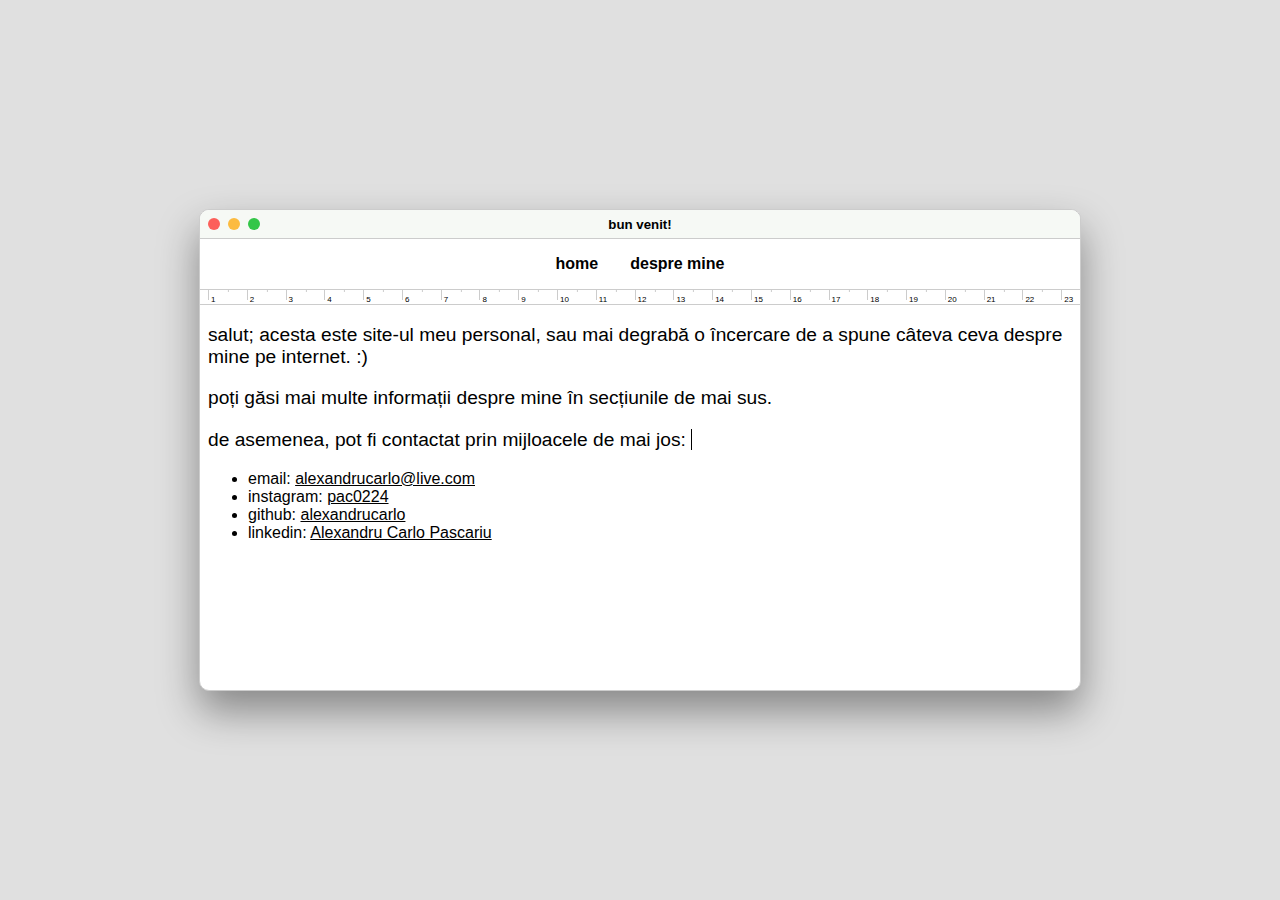
<file: index.html>
<!doctype html>
<html>
    <head>
        <meta charset="utf-8" />
        <meta name="viewport" content="width=device-width, initial-scale=1" />
        <meta name="author" content="alexandrucarlo" />
        <meta name="description" content=":P" />
        <link rel="stylesheet" href="style2.css" />
        <title>Home</title>
    </head>
    <body>
        <div class="mac_window">
            <div class="mac_titlebar">
                <div class="button close"></div>
                <div class="button minimize"></div>
                <div class="button maximize"></div>
                <h5>bun venit!</h5>
            </div>
            <header>
                <nav>
                    <ul>
                        <li>
                            <a href="index.html">home</a>
                        </li>
                        <li>
                            <a href="#">despre mine</a>
                            <div class="dropdown">
                                <ul>
                                    <li>
                                        <a href="realizari.html">realizări</a>
                                    </li>
                                    <li>
                                        <a href="aptitudini.html">aptitudini</a>
                                    </li>
                                    <li>
                                        <a href="pasiuni.html">pasiuni</a>
                                    </li>
                                </ul>
                            </div>
                        </li>
                    </ul>
                </nav>
            </header>
            <main>
                <div class="ruler">
                    <div class="cm"></div>
                    <div class="cm"></div>
                    <div class="cm"></div>
                    <div class="cm"></div>
                    <div class="cm"></div>
                    <div class="cm"></div>
                    <div class="cm"></div>
                    <div class="cm"></div>
                    <div class="cm"></div>
                    <div class="cm"></div>
                    <div class="cm"></div>
                    <div class="cm"></div>
                    <div class="cm"></div>
                    <div class="cm"></div>
                    <div class="cm"></div>
                    <div class="cm"></div>
                    <div class="cm"></div>
                    <div class="cm"></div>
                    <div class="cm"></div>
                    <div class="cm"></div>
                    <div class="cm"></div>
                    <div class="cm"></div>
                    <div class="cm"></div>
                    <div class="cm"></div>
                    <div class="cm"></div>
                    <div class="cm"></div>
                    <div class="cm"></div>
                    <div class="cm"></div>
                    <div class="cm"></div>
                    <div class="cm"></div>
                    <div class="cm"></div>
                    <div class="cm"></div>
                    <div class="cm"></div>
                    <div class="cm"></div>
                    <div class="cm"></div>
                    <div class="cm"></div>
                    <div class="cm"></div>
                </div>
                <div class="content">
                    <p>
                        salut; acesta este site-ul meu personal, sau mai degrabă
                        o încercare de a spune câteva ceva despre mine pe
                        internet. :)
                    </p>
                    <p>
                        poți găsi mai multe informații despre mine în secțiunile
                        de mai sus.
                    </p>
                    <p>
                        de asemenea, pot fi contactat prin mijloacele de mai
                        jos:&nbsp;<span></span>
                    </p>
                    <ul>
                        <li>
                            email:
                            <a href="mailto:alexandrucarlo@live.com"
                                >alexandrucarlo@live.com</a
                            >
                        </li>
                        <li>
                            instagram:
                            <a href="https://instagram.com/pac0224">pac0224</a>
                        </li>
                        <li>
                            github:
                            <a href="https://github.com/alexandrucarlo"
                                >alexandrucarlo</a
                            >
                        </li>
                        <li>
                            linkedin:
                            <a
                                href="https://www.linkedin.com/in/alexandru-carlo-pascariu-97bba9332/"
                                >Alexandru Carlo Pascariu</a
                            >
                        </li>
                    </ul>
                </div>
            </main>
            <!-- <footer>
                    <p>© 2024 Pascariu Alexandru Carlo</p>
                </footer> -->
        </div>
    </body>
</html>
</file>
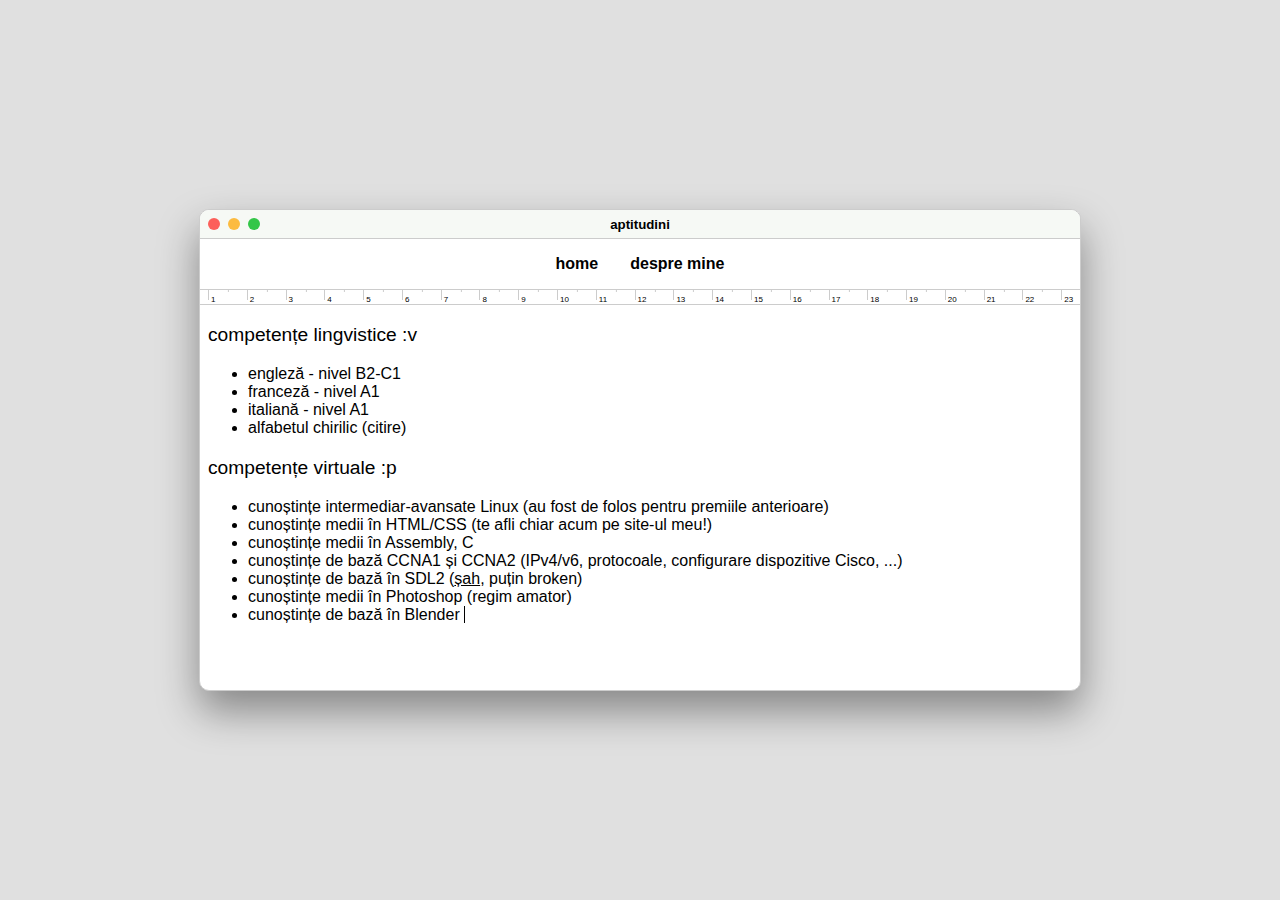
<file: aptitudini.html>
<!doctype html>
<html>
    <head>
        <meta charset="utf-8" />
        <meta name="viewport" content="width=device-width, initial-scale=1" />
        <meta name="author" content="alexandrucarlo" />
        <meta name="description" content=":P" />
        <link rel="stylesheet" href="style2.css" />
        <title>Aptitudini</title>
    </head>
    <body>
        <div class="mac_window">
            <div class="mac_titlebar">
                <div class="button close"></div>
                <div class="button minimize"></div>
                <div class="button maximize"></div>
                <h5>aptitudini</h5>
            </div>
            <header>
                <nav>
                    <ul>
                        <li>
                            <a href="index.html">home</a>
                        </li>
                        <li>
                            <a href="#">despre mine</a>
                            <div class="dropdown">
                                <ul>
                                    <li>
                                        <a href="realizari.html">realizări</a>
                                    </li>
                                    <li>
                                        <a href="aptitudini.html">aptitudini</a>
                                    </li>
                                    <li>
                                        <a href="pasiuni.html">pasiuni</a>
                                    </li>
                                </ul>
                            </div>
                        </li>
                    </ul>
                </nav>
            </header>
            <main>
                <div class="ruler">
                    <div class="cm"></div>
                    <div class="cm"></div>
                    <div class="cm"></div>
                    <div class="cm"></div>
                    <div class="cm"></div>
                    <div class="cm"></div>
                    <div class="cm"></div>
                    <div class="cm"></div>
                    <div class="cm"></div>
                    <div class="cm"></div>
                    <div class="cm"></div>
                    <div class="cm"></div>
                    <div class="cm"></div>
                    <div class="cm"></div>
                    <div class="cm"></div>
                    <div class="cm"></div>
                    <div class="cm"></div>
                    <div class="cm"></div>
                    <div class="cm"></div>
                    <div class="cm"></div>
                    <div class="cm"></div>
                    <div class="cm"></div>
                    <div class="cm"></div>
                    <div class="cm"></div>
                    <div class="cm"></div>
                    <div class="cm"></div>
                    <div class="cm"></div>
                    <div class="cm"></div>
                    <div class="cm"></div>
                    <div class="cm"></div>
                    <div class="cm"></div>
                    <div class="cm"></div>
                    <div class="cm"></div>
                    <div class="cm"></div>
                    <div class="cm"></div>
                    <div class="cm"></div>
                    <div class="cm"></div>
                </div>
                <div class="content">
                    <p>competențe lingvistice :v</p>
                    <ul>
                        <li>engleză - nivel B2-C1</li>
                        <li>franceză - nivel A1</li>
                        <li>italiană - nivel A1</li>
                        <li>alfabetul chirilic (citire)</li>
                    </ul>
                    <p>competențe virtuale :p</p>
                    <ul>
                        <li>
                            cunoștințe intermediar-avansate Linux (au fost de
                            folos pentru premiile anterioare)
                        </li>
                        <li>
                            cunoștințe medii în HTML/CSS (te afli chiar acum pe
                            site-ul meu!)
                        </li>
                        <li>cunoștințe medii în Assembly, C</li>
                        <li>
                            cunoștințe de bază CCNA1 și CCNA2 (IPv4/v6,
                            protocoale, configurare dispozitive Cisco, ...)
                        </li>
                        <li>
                            cunoștințe de bază în SDL2 (<a href="#">șah</a>,
                            puțin broken)
                        </li>
                        <li>cunoștințe medii în Photoshop (regim amator)</li>
                        <li>
                            cunoștințe de bază în Blender&nbsp;<span></span>
                        </li>
                    </ul>
                </div>
            </main>
            <!-- <footer>
                    <p>© 2024 Pascariu Alexandru Carlo</p>
                </footer> -->
        </div>
    </body>
</html>
</file>
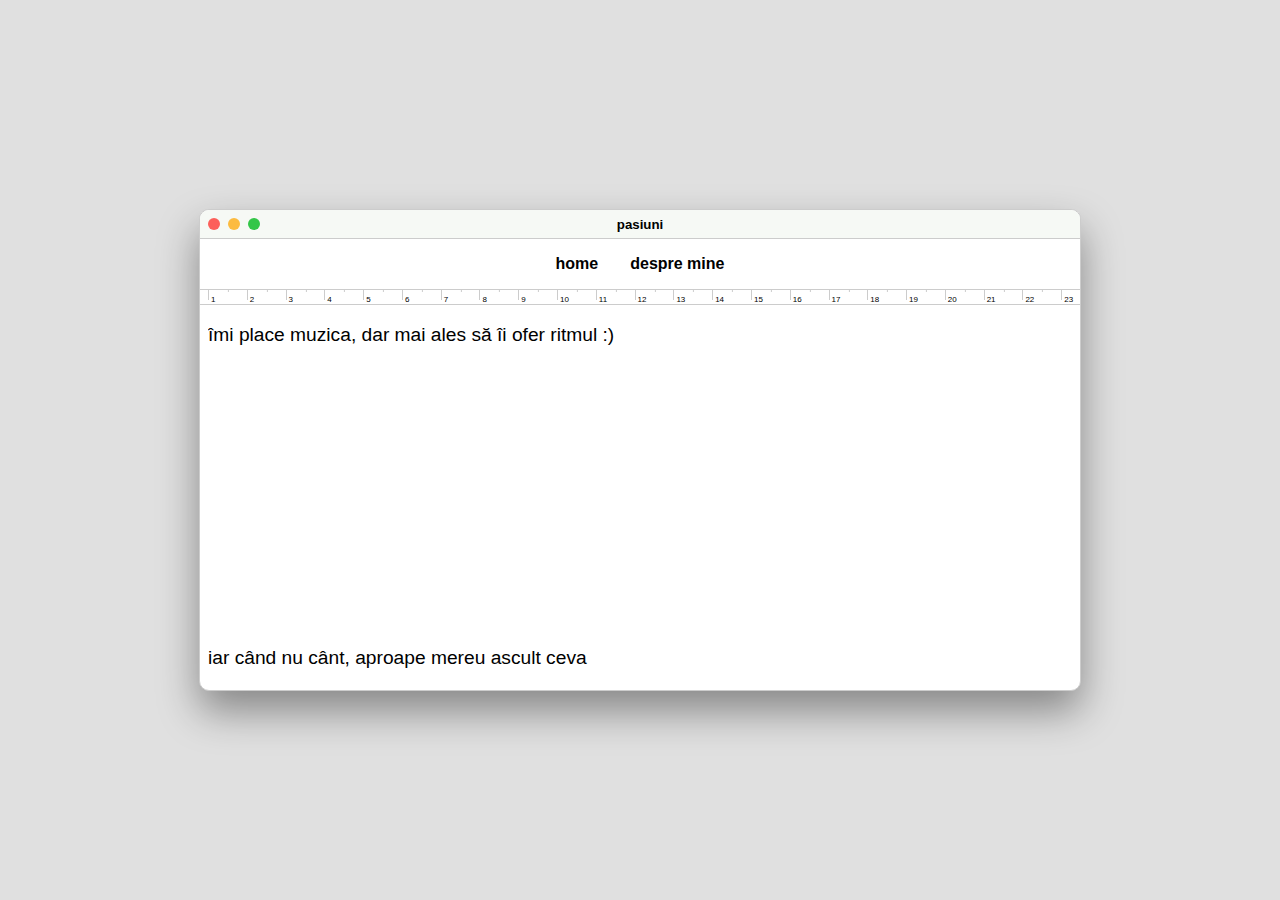
<file: pasiuni.html>
<!doctype html>
<html>
    <head>
        <meta charset="utf-8" />
        <meta name="viewport" content="width=device-width, initial-scale=1" />
        <meta name="author" content="alexandrucarlo" />
        <meta name="description" content=":P" />
        <link rel="stylesheet" href="style2.css" />
        <title>Pasiuni</title>
    </head>
    <body>
        <div class="mac_window">
            <div class="mac_titlebar">
                <div class="button close"></div>
                <div class="button minimize"></div>
                <div class="button maximize"></div>
                <h5>pasiuni</h5>
            </div>
            <header>
                <nav>
                    <ul>
                        <li>
                            <a href="index.html">home</a>
                        </li>
                        <li>
                            <a href="#">despre mine</a>
                            <div class="dropdown">
                                <ul>
                                    <li>
                                        <a href="realizari.html">realizări</a>
                                    </li>
                                    <li>
                                        <a href="aptitudini.html">aptitudini</a>
                                    </li>
                                    <li>
                                        <a href="pasiuni.html">pasiuni</a>
                                    </li>
                                </ul>
                            </div>
                        </li>
                    </ul>
                </nav>
            </header>
            <main>
                <div class="ruler">
                    <div class="cm"></div>
                    <div class="cm"></div>
                    <div class="cm"></div>
                    <div class="cm"></div>
                    <div class="cm"></div>
                    <div class="cm"></div>
                    <div class="cm"></div>
                    <div class="cm"></div>
                    <div class="cm"></div>
                    <div class="cm"></div>
                    <div class="cm"></div>
                    <div class="cm"></div>
                    <div class="cm"></div>
                    <div class="cm"></div>
                    <div class="cm"></div>
                    <div class="cm"></div>
                    <div class="cm"></div>
                    <div class="cm"></div>
                    <div class="cm"></div>
                    <div class="cm"></div>
                    <div class="cm"></div>
                    <div class="cm"></div>
                    <div class="cm"></div>
                    <div class="cm"></div>
                    <div class="cm"></div>
                    <div class="cm"></div>
                    <div class="cm"></div>
                    <div class="cm"></div>
                    <div class="cm"></div>
                    <div class="cm"></div>
                    <div class="cm"></div>
                    <div class="cm"></div>
                    <div class="cm"></div>
                    <div class="cm"></div>
                    <div class="cm"></div>
                    <div class="cm"></div>
                    <div class="cm"></div>
                </div>
                <div class="content">
                    <p>îmi place muzica, dar mai ales să îi ofer ritmul :)</p>
                    <div class="vid_container">
                        <iframe
                            class="vid"
                            src="https://www.youtube.com/embed/HUVq71_hDJY"
                            title="Flamma - Will You? (Official Music Video)"
                            frameborder="0"
                            allow="accelerometer; autoplay; clipboard-write; encrypted-media; gyroscope; picture-in-picture; web-share"
                            referrerpolicy="strict-origin-when-cross-origin"
                            allowfullscreen
                        ></iframe>
                    </div>
                    <p>iar când nu cânt, aproape mereu ascult ceva</p>
                    <script src="https://recentfm.rknight.me/now.js?u=champalon9&e=🔊"></script>
                    <p>îmi place și să imortalizez</p>
                    <div class="pics">
                        <figure>
                            <img src="DSCF3124.JPG" />
                            <figcaption>oameni</figcaption>
                        </figure>
                        <figure>
                            <img src="IMG_0047.JPG" />
                            <figcaption>momente</figcaption>
                        </figure>
                        <figure>
                            <img src="IMG_0472.JPG" />
                            <figcaption>împrejurări</figcaption>
                        </figure>
                    </div>
                    <br />
                    <br />
                    <br />
                    <br />
                    <br />
                    <br />
                    <br />
                    <br />
                    <br />
                    <br />
                    <br />
                    <br />
                    <br />
                    <br />
                    <br />
                    <br />
                    <br />
                    <br />
                    <br />
                    <br />
                    <br />
                    <br />
                    <br />
                    <br />
                    <br />
                    <br />
                    <br />
                    <br />
                    <br />
                    <br />
                    <br />
                    <br />
                    <br />
                    <br />
                    <br />
                    <br />
                    <br />
                    <br />
                    <br />
                    <br />
                    <br />
                    <br />
                    <br />
                    <br />
                    <p>asta este tot, s-a golit&nbsp;<span></span></p>
                </div>
            </main>
            <!-- <footer>
                    <p>© 2024 Pascariu Alexandru Carlo</p>
                </footer> -->
        </div>
    </body>
</html>
</file>
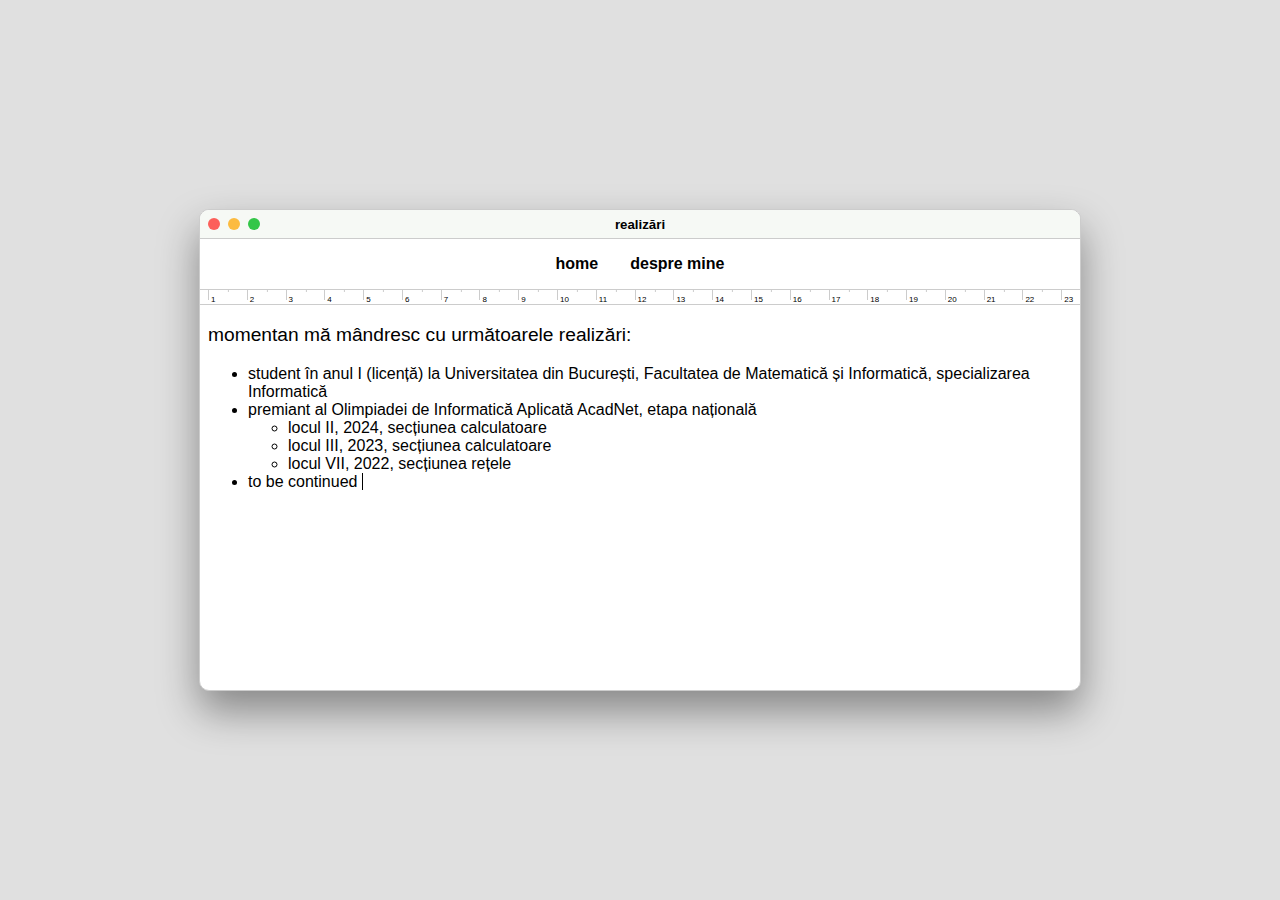
<file: realizari.html>
<!doctype html>
<html>
    <head>
        <meta charset="utf-8" />
        <meta name="viewport" content="width=device-width, initial-scale=1" />
        <meta name="author" content="alexandrucarlo" />
        <meta name="description" content=":P" />
        <link rel="stylesheet" href="style2.css" />
        <title>Realizări</title>
    </head>
    <body>
        <div class="mac_window">
            <div class="mac_titlebar">
                <div class="button close"></div>
                <div class="button minimize"></div>
                <div class="button maximize"></div>
                <h5>realizări</h5>
            </div>
            <header>
                <nav>
                    <ul>
                        <li>
                            <a href="index.html">home</a>
                        </li>
                        <li>
                            <a href="#">despre mine</a>
                            <div class="dropdown">
                                <ul>
                                    <li>
                                        <a href="realizari.html">realizări</a>
                                    </li>
                                    <li>
                                        <a href="aptitudini.html">aptitudini</a>
                                    </li>
                                    <li>
                                        <a href="pasiuni.html">pasiuni</a>
                                    </li>
                                </ul>
                            </div>
                        </li>
                    </ul>
                </nav>
            </header>
            <main>
                <div class="ruler">
                    <div class="cm"></div>
                    <div class="cm"></div>
                    <div class="cm"></div>
                    <div class="cm"></div>
                    <div class="cm"></div>
                    <div class="cm"></div>
                    <div class="cm"></div>
                    <div class="cm"></div>
                    <div class="cm"></div>
                    <div class="cm"></div>
                    <div class="cm"></div>
                    <div class="cm"></div>
                    <div class="cm"></div>
                    <div class="cm"></div>
                    <div class="cm"></div>
                    <div class="cm"></div>
                    <div class="cm"></div>
                    <div class="cm"></div>
                    <div class="cm"></div>
                    <div class="cm"></div>
                    <div class="cm"></div>
                    <div class="cm"></div>
                    <div class="cm"></div>
                    <div class="cm"></div>
                    <div class="cm"></div>
                    <div class="cm"></div>
                    <div class="cm"></div>
                    <div class="cm"></div>
                    <div class="cm"></div>
                    <div class="cm"></div>
                    <div class="cm"></div>
                    <div class="cm"></div>
                    <div class="cm"></div>
                    <div class="cm"></div>
                    <div class="cm"></div>
                    <div class="cm"></div>
                    <div class="cm"></div>
                </div>
                <div class="content">
                    <p>momentan mă mândresc cu următoarele realizări:</p>
                    <ul>
                        <li>
                            student în anul I (licență) la Universitatea din
                            București, Facultatea de Matematică și Informatică,
                            specializarea Informatică
                        </li>
                        <li>
                            premiant al Olimpiadei de Informatică Aplicată
                            AcadNet, etapa națională
                        </li>
                        <ul>
                            <li>locul II, 2024, secțiunea calculatoare</li>
                            <li>locul III, 2023, secțiunea calculatoare</li>
                            <li>locul VII, 2022, secțiunea rețele</li>
                        </ul>
                        <li>to be continued&nbsp;<span></span></li>
                    </ul>
                </div>
            </main>
            <!-- <footer>
                    <p>© 2024 Pascariu Alexandru Carlo</p>
                </footer> -->
        </div>
    </body>
</html>
</file>
<file: style2.css>
:root {
    --titlebar-color-light: #f6f9f5;
    --titlebar-color-dark: #5d605c;
    --border-color-light: #cccccc;
    --border-color-dark: #747674;
}

html {
    font:
        1em "Helvetica",
        sans-serif;
}

body {
    display: flex;
    height: 100vh;
    background-color: rgb(224, 224, 224);
    flex-direction: column;
    align-items: center;
    justify-content: center;
    margin: 0px;
}

.mac_window {
    display: flex;
    flex-direction: column;
    overflow: hidden;
    background-color: #ffffff;
    border: 0.5px solid var(--border-color-light);
    border-radius: 10px;
    width: 100%;
    height: 90%;
    box-shadow: 0px 20px 40px 0px rgba(0, 0, 0, 0.4);
    transition: height 0.8s;
    animation: 0.2s linear open;
}

@keyframes open {
    from {
        transform: scale(0.1, 0.1);
    }
    to {
        transform: scale(1, 1);
    }
}
.mac_titlebar {
    flex-shrink: 0;
    display: flex;
    overflow: hidden;
    height: 28px;
    background-color: var(--titlebar-color-light);
    border-bottom: 0.5px solid var(--border-color-light);
    align-items: center;
    padding-left: 8px;
}

.mac_titlebar > h5 {
    position: absolute;
    left: 50%;
    transform: translate(-50%, 0%);
}

.button {
    height: 12px;
    width: 12px;
    border-radius: 10px;
    background-color: #aaaaaa;
    margin-right: 8px;
}
.close {
    background-color: #fc605b;
}
.minimize {
    background-color: #fcbb40;
}
.maximize {
    background-color: #33c648;
}
header {
    display: flex;
    justify-content: center;
    padding: 1em;
    border-bottom: 1px solid var(--border-color-light);
}
header a {
    text-decoration: none;
    padding: 0 1em;
    color: inherit;
    font-weight: bold;
}
header nav > ul {
    display: flex;
    list-style: none;
    margin: 0;
    padding: 0;
}
.dropdown {
    opacity: 0;
    visibility: hidden;
    display: block;
    position: absolute;
    left: 50%;
    transform-origin: top;
    transform: scale(0, 0);
    transition:
        opacity 0.3s ease-out,
        transform 0.15s ease-in;
    box-shadow: 0px 20px 40px 0px rgba(0, 0, 0, 0.4);
    background-color: #ffffff;
    z-index: 1;
}
.dropdown ul {
    list-style: none;
    margin: 0;
    padding: 0;
}
li:hover > .dropdown,
li:focus-within > .dropdown,
li .dropdown:hover {
    opacity: 1;
    transform: scale(1, 1);
    visibility: visible;
}
main {
    height: calc(100% - 78px);
}
main p {
    font-size: 120%;
}
footer {
    text-align: center;
}
.ruler {
    counter-reset: incr 0;
    display: flex;
    position: relative;
    overflow: hidden;
    height: 14px;
    border-bottom: 1px solid var(--border-color-light);
}
.cm {
    flex: 0 0 auto;
    overflow: visible;
    border-left: 1px solid var(--border-color-light);
    width: 1cm;
    height: 10px;
}
.cm:first-of-type {
    margin-left: 0.5em;
}
.cm::before {
    position: absolute;
    content: "";
    height: 2px;
    border-left: 1px solid var(--border-color-light);
    transform: translateX(0.5cm);
}

.cm::after {
    position: absolute;
    counter-increment: incr;
    content: counter(incr);
    font-size: 50%;
    transform: translate(2px, 5px);
}

.content {
    height: calc(100% - 15px);
    margin: 0 0.5em;
    overflow: scroll;
    scrollbar-width: none;
    position: relative;
}
.content a {
    color: inherit;
}
span {
    border-left: 1px solid #000000;
    animation: 1s step-start infinite blink;
}
.recent-played-track {
    text-align: center;
}

@keyframes blink {
    50% {
        opacity: 0;
    }
}
.vid_container {
    width: 21.5em;
    aspect-ratio: 4 / 3;
}
.vid {
    width: 100%;
    height: 100%;
}
.pics {
    display: flex;
    flex-wrap: wrap;
}
figure {
    flex: 33%;
    width: 15em;
}
figure img {
    width: 100%;
}
@media (prefers-color-scheme: dark) {
    body {
        color: #ffffff;
    }
    span {
        border-color: #ffffff;
    }
    .mac_window {
        background-color: #1e1e1e;
        border-color: var(--border-color-dark);
    }
    .mac_titlebar {
        background-color: var(--titlebar-color-dark);
        border-color: var(--border-color-dark);
    }
    header,
    .ruler,
    .cm,
    .cm::before {
        border-color: var(--border-color-dark);
    }
    .dropdown {
        background-color: #1e1e1e;
    }
}
@media (min-width: 55em) {
    .mac_window {
        width: 55em;
        height: 30em;
        transition: height 0.8s;
    }
}
</file>
